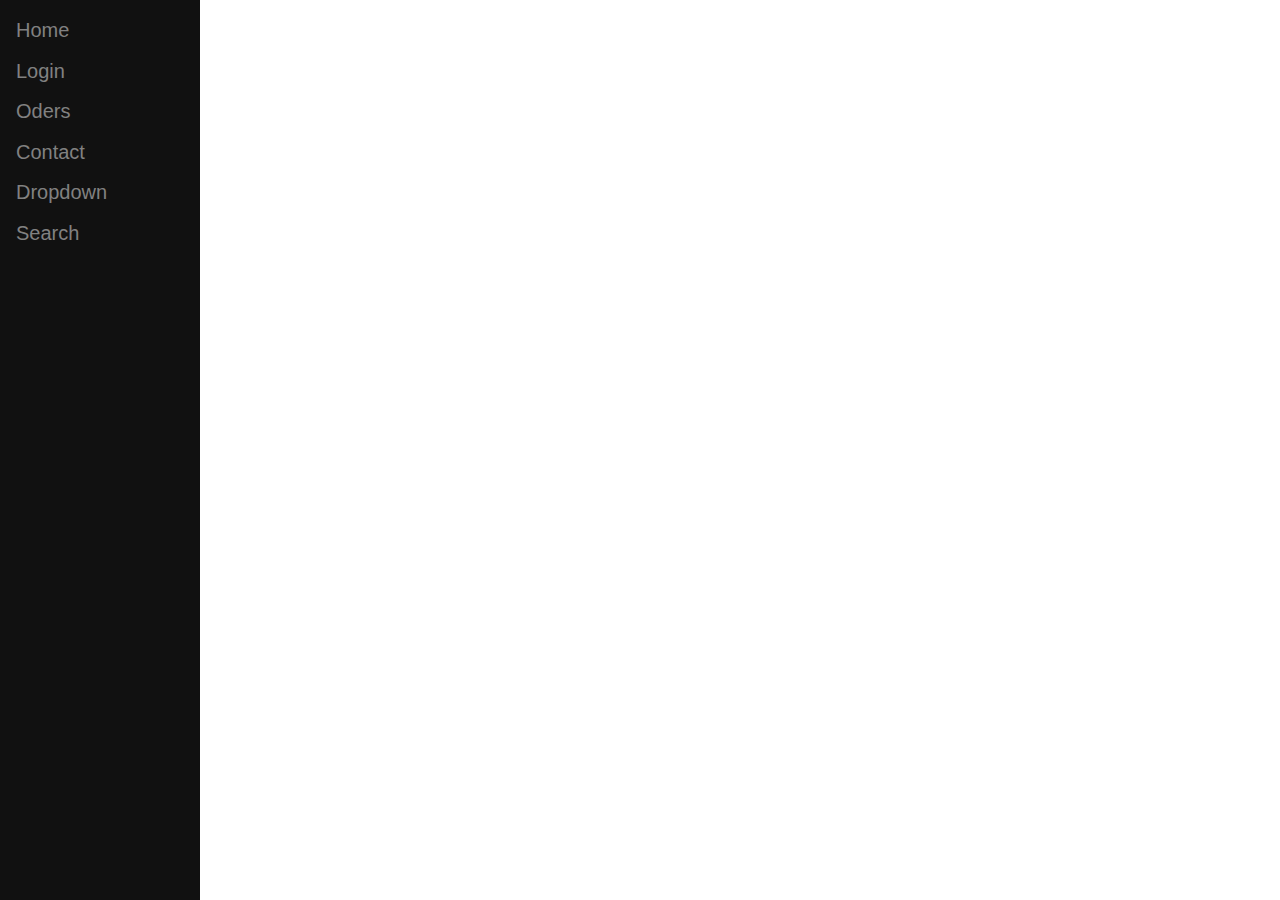
<file: index.html>
<!DOCTYPE html>
<html>
<head>
	<title>Staff Login</title>
	<link rel="stylesheet" type="text/css" href="nav.css">
	<link rel="stylesheet" type="text/css" href="login.css">
	  <link rel="stylesheet" href="css/bootstrap.min.css">
  <script src="jquery/jquery.min.js"></script>
  <script src="js/bootstrap.min.js"></script> 


</head>
<body>
	<div class="sidenav">
  <a href="index.html">Home</a>
  <a href="login.html">Login</a>
  <a href="#Oders">Oders</a>
  <a href="#contact">Contact</a>
  
  <button class="dropdown-btn">Dropdown 
    <i class="fa fa-caret-down"></i>
  </button>
  <div class="dropdown-container">
    <a href="#">Link 1</a>
    <a href="#">Link 2</a>
    <a href="#">Link 3</a>
  </div>
  <a href="#contact">Search</a>
</div>




</body>
</html>
</file>
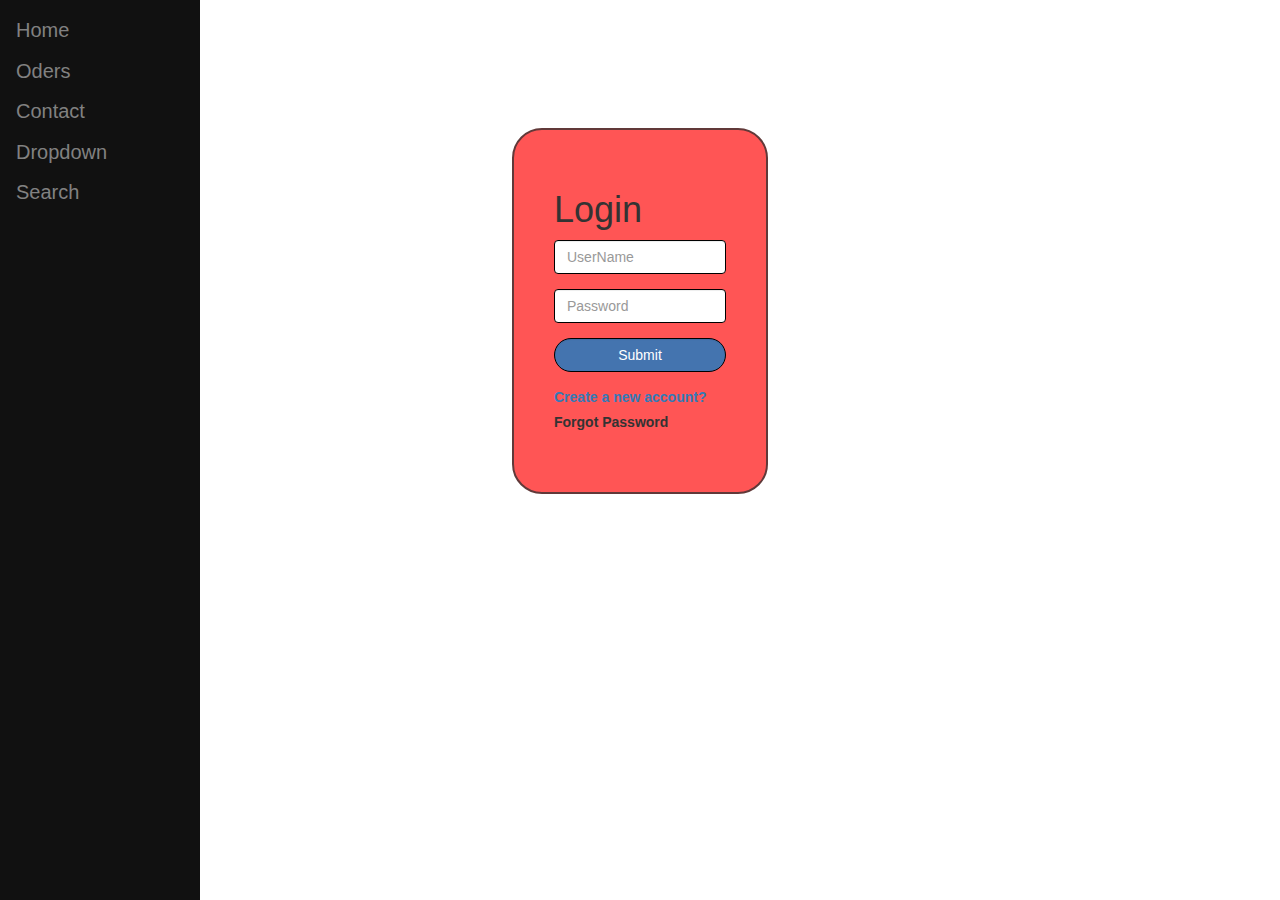
<file: Login.html>
<!DOCTYPE html>
<html>
<head>
	<title>Login Page</title>
<link rel="stylesheet" type="text/css" href="login.css">
<link rel="stylesheet" type="text/css" href="nav.css">
	  <link rel="stylesheet" href="https://maxcdn.bootstrapcdn.com/bootstrap/3.4.0/css/bootstrap.min.css">
  <script src="https://ajax.googleapis.com/ajax/libs/jquery/3.4.1/jquery.min.js"></script>
  <script src="https://maxcdn.bootstrapcdn.com/bootstrap/3.4.0/js/bootstrap.min.js"></script> 


</head>
<body>

	<div class="sidenav">
  <a href="index.html">Home</a>
  
  <a href="#Oders">Oders</a>
  <a href="#contact">Contact</a>
  
  <button class="dropdown-btn">Dropdown 
    <i class="fa fa-caret-down"></i>
  </button>
  <div class="dropdown-container">
    <a href="#">Link 1</a>
    <a href="#">Link 2</a>
    <a href="#">Link 3</a>
  </div>
  <a href="#contact">Search</a>
</div>

	<form class="login">
		<h1> Login</h1>
		<form action="checklogin.php">
		<div class="form-group">
		<input type="text" class="form-control" name="un" placeholder="UserName" />
		</div>

		<div class="form-group">
			<input type="password" class="form-control" name="pas" placeholder="Password" />
		</div>
		<div class="form-group">
			<input type="button"  class="form-control" id="sub-btn" value="Submit" />
		</div>

		<div class="form-group">
			<span id="info">
				<a href="newacnt.html">
				<label>Create a new account? </label>
			</a>
			</span>

			<div class="form-group">
			<span id="forgot_pass">
				<label>Forgot Password </label>
				</span>
		</div>
	</form>
	</form>


</body>
</html>
</file>
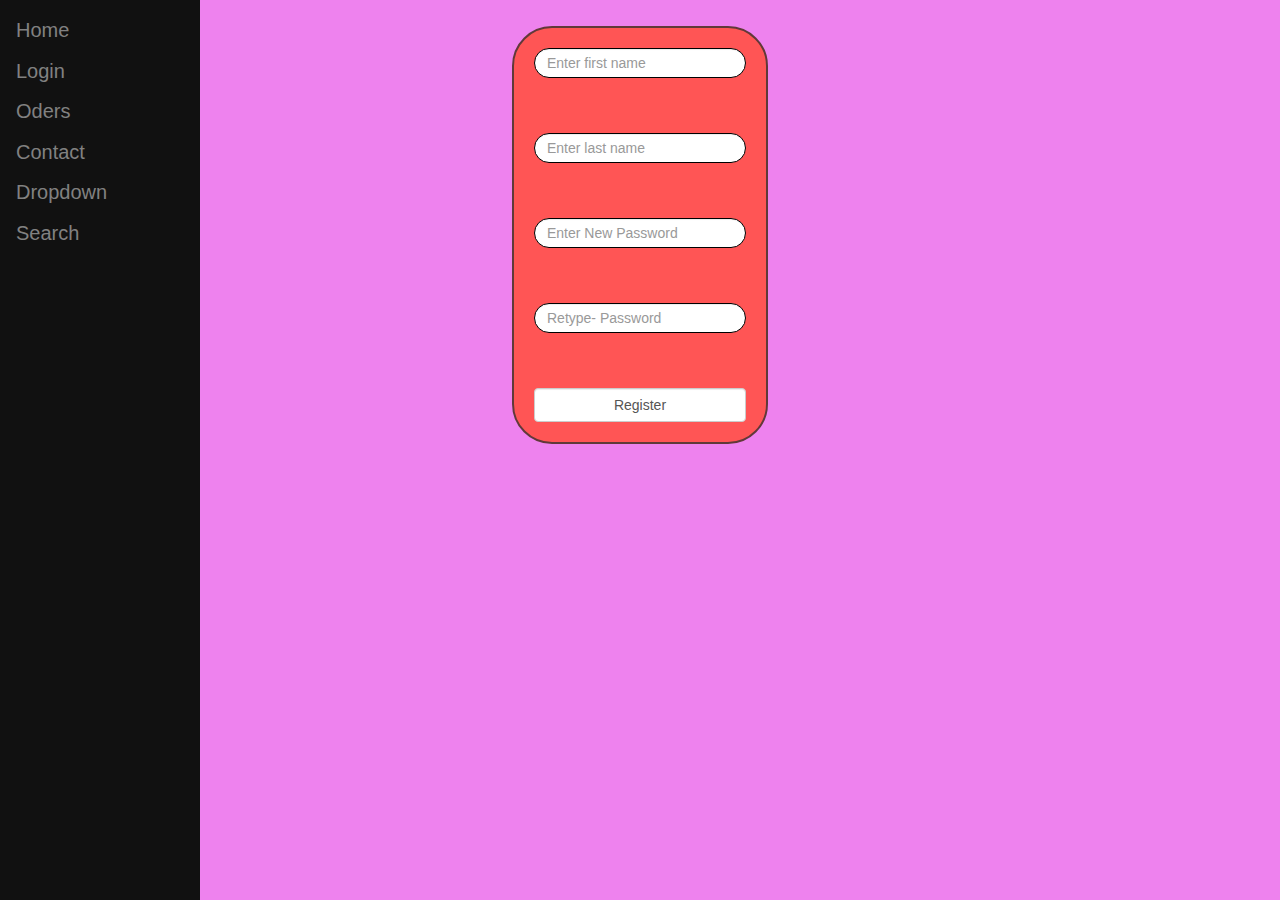
<file: newacnt.html>
<!DOCTYPE html>
<html>
<head>
	<title>New account</title>
	<link rel="stylesheet" type="text/css" href="nav.css">

	<link rel="stylesheet" href="https://maxcdn.bootstrapcdn.com/bootstrap/3.4.0/css/bootstrap.min.css">
  <script src="https://ajax.googleapis.com/ajax/libs/jquery/3.4.1/jquery.min.js"></script>
  <script src="https://maxcdn.bootstrapcdn.com/bootstrap/3.4.0/js/bootstrap.min.js"></script> 
  <link rel="stylesheet" type="text/css" href="acnt.css">

 


 
</head>
<body>
		<div class="sidenav">
  <a href="index.html">Home</a>
  <a href="login.html">Login</a>
  <a href="#Oders">Oders</a>
  <a href="#contact">Contact</a>
  
  <button class="dropdown-btn">Dropdown 
    <i class="fa fa-caret-down"></i>
  </button>
  <div class="dropdown-container">
    <a href="#">Link 1</a>
    <a href="#">Link 2</a>
    <a href="#">Link 3</a>
  </div>
  <a href="#contact">Search</a>
</div>




		
			<form class="accnt">
				
				<div class="form-group">
					<input type="text" class="form-control" name="fn" placeholder="Enter first name"><br><br>
				</div>
			
			<div class="form-group">
			<input type="text"  class="form-control" name="ln" placeholder="Enter last name"></div><br><br>


			<div class="form-group">
			<input type="Password" class="form-control" name="pass" placeholder="Enter New Password"></div><br><br>

			<div class="form-group">
			<input type="Password" class="form-control" name="repass" placeholder="Retype- Password">
			</div><br><br>
			

			
			<input type="button" class="form-control" name="reg_btn" value="Register">	




			</form>
			
					
		
</body>
</html>
</file>
<file: nav.css>
.sidenav {
  height: 100%;
  width: 200px;
  position: fixed;
  z-index: 1;
  top: 0;
  left: 0;
  background-color: #111;
  overflow-x: hidden;
  padding-top: 10px;
}

.sidenav a, .dropdown-btn {
  padding: 6px 8px 6px 16px;
  text-decoration: none;
  font-size: 20px;
  color: #818181;
  display: block;
  border: none;
  background: none;
  width:100%;
  text-align: left;
  cursor: pointer;
  outline: none;
}

.sidenav a:hover, .dropdown-btn:hover {
  color: #f1f1f1;
}


.main {
  margin-left: 200px; 
  font-size: 20px; 
  padding: 0px 10px;
}


.active {
  background-color: green;
  color: white;
}


.dropdown-container {
  display: none;
  background-color: #262626;
  padding-left: 8px;
}

.fa-caret-down {
  float: right;
  padding-right: 8px;
}
</file>
<file: login.css>
form{
	border: 3px solid #f1f1f1;

}

body {
	width: 100%;
}

.login{ 
	margin: auto;
	margin-top: 10%;
	width: 20%;
	height: 40%;
	border: 2px solid #613939;
	padding: 40px;
	border-radius: 30px;
	background-color: #ff5555;
}




#sub-btn {
	background-color: #4474af;
	color: white;
	border-radius: 30px;

}

#info {
	text-align: center;
}

.login .form-group .form-control {
	
	border-color: #000000;

}
</file>
<file: acnt.css>
body{
	background-color: violet;
	width: 100%;
}
form{
	border: 3px solid #f1f1f1;
}

.accnt{ 
	margin: auto;
	margin-top: 2%;
	width: 20%;
	height: 30%;
	border: 2px solid #613939;
	padding: 20px;
	border-radius: 40px;
	background-color: #ff5555;
}

.repass{
	text-align: center;
	border-radius: 20px;
}

.form-group{
	height:30%;
}
.accnt .form-group .form-control {
	border-radius: 20px;
	border-color: #000000;
	width: 100%;
	height: 20%;
}
</file>
